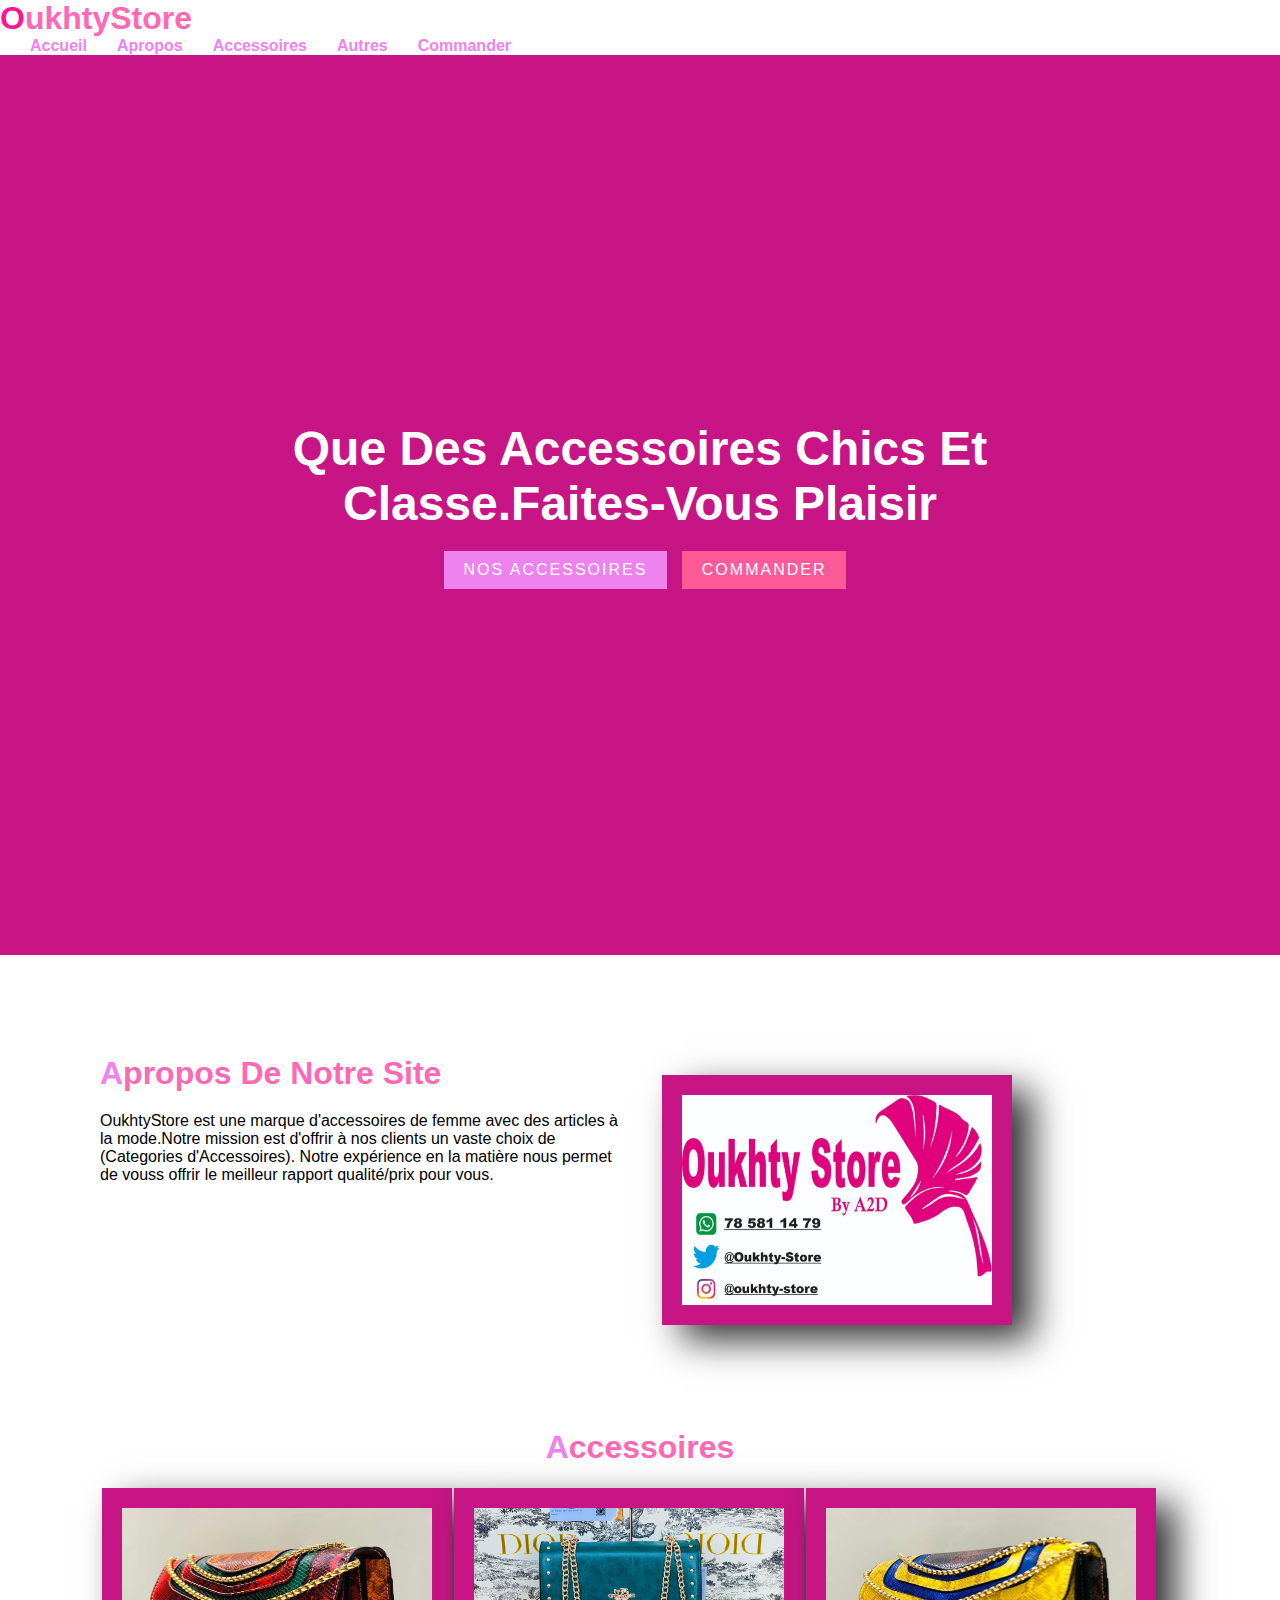
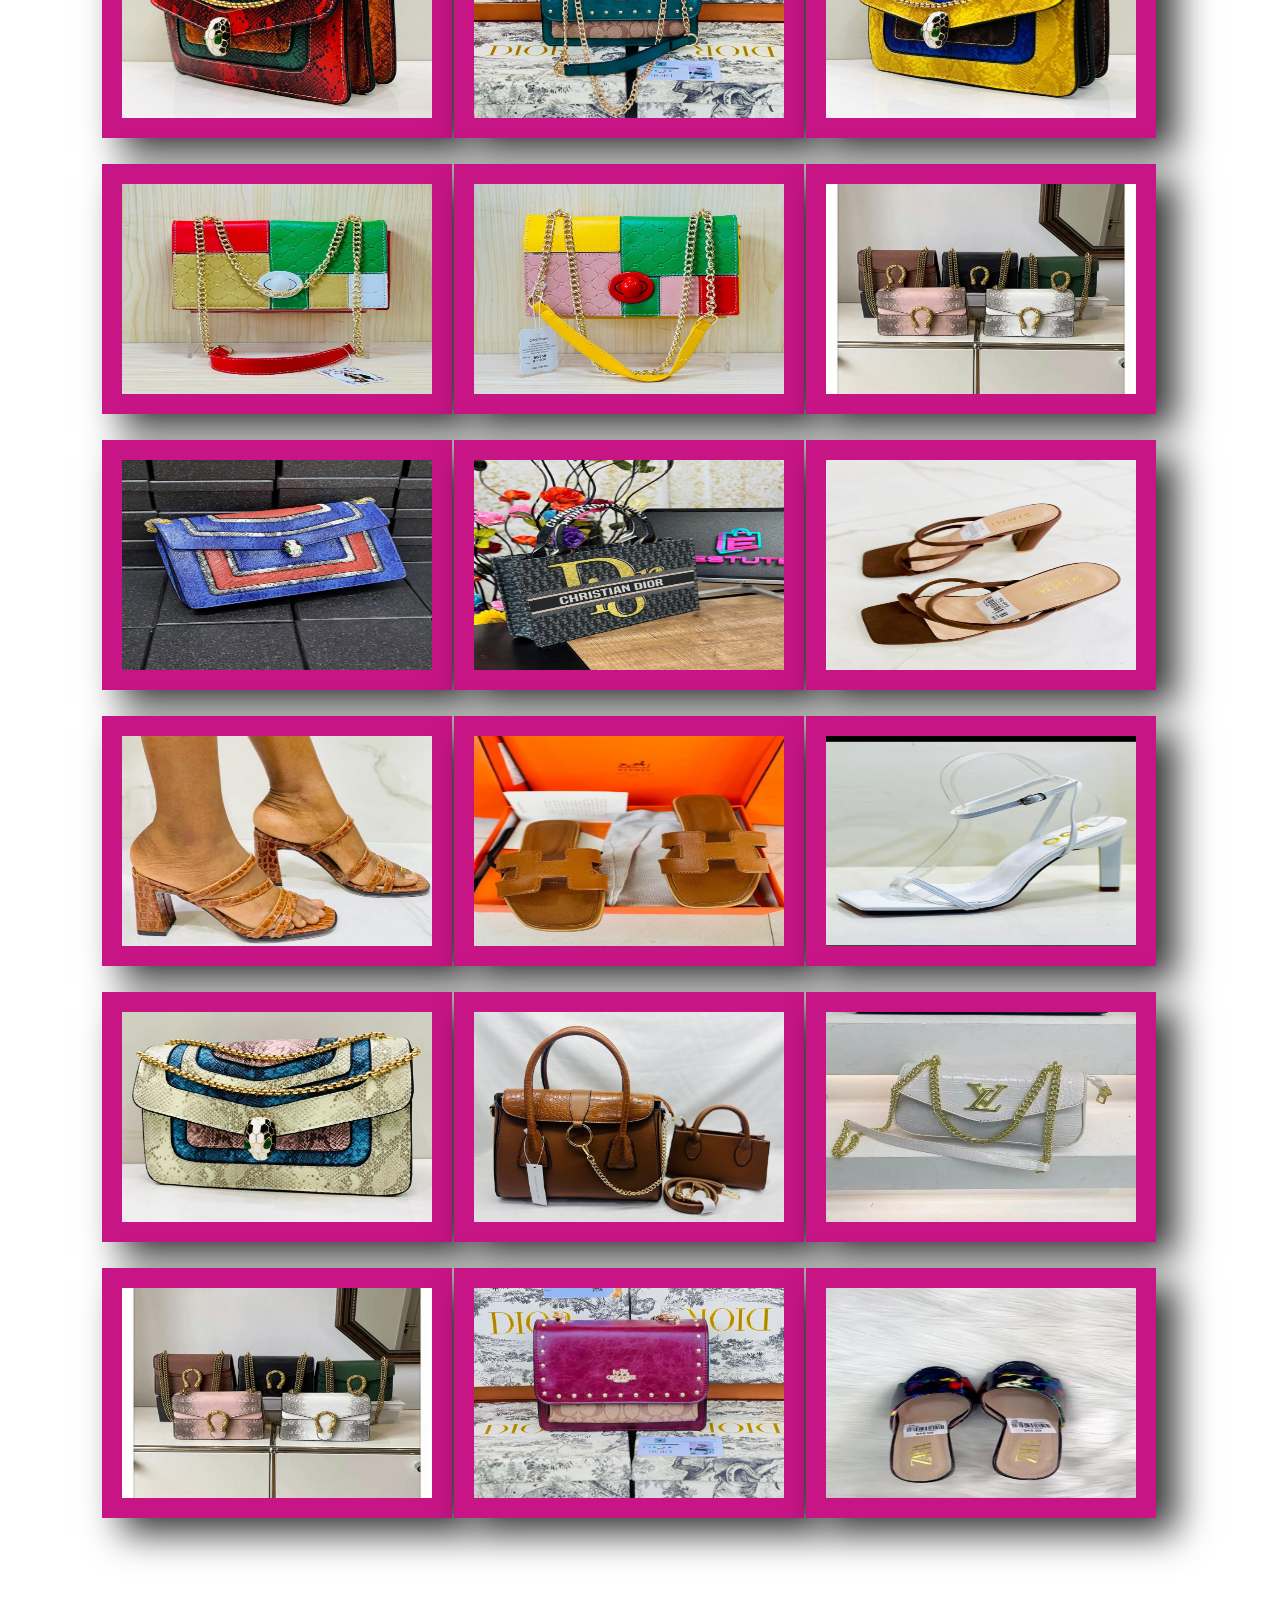
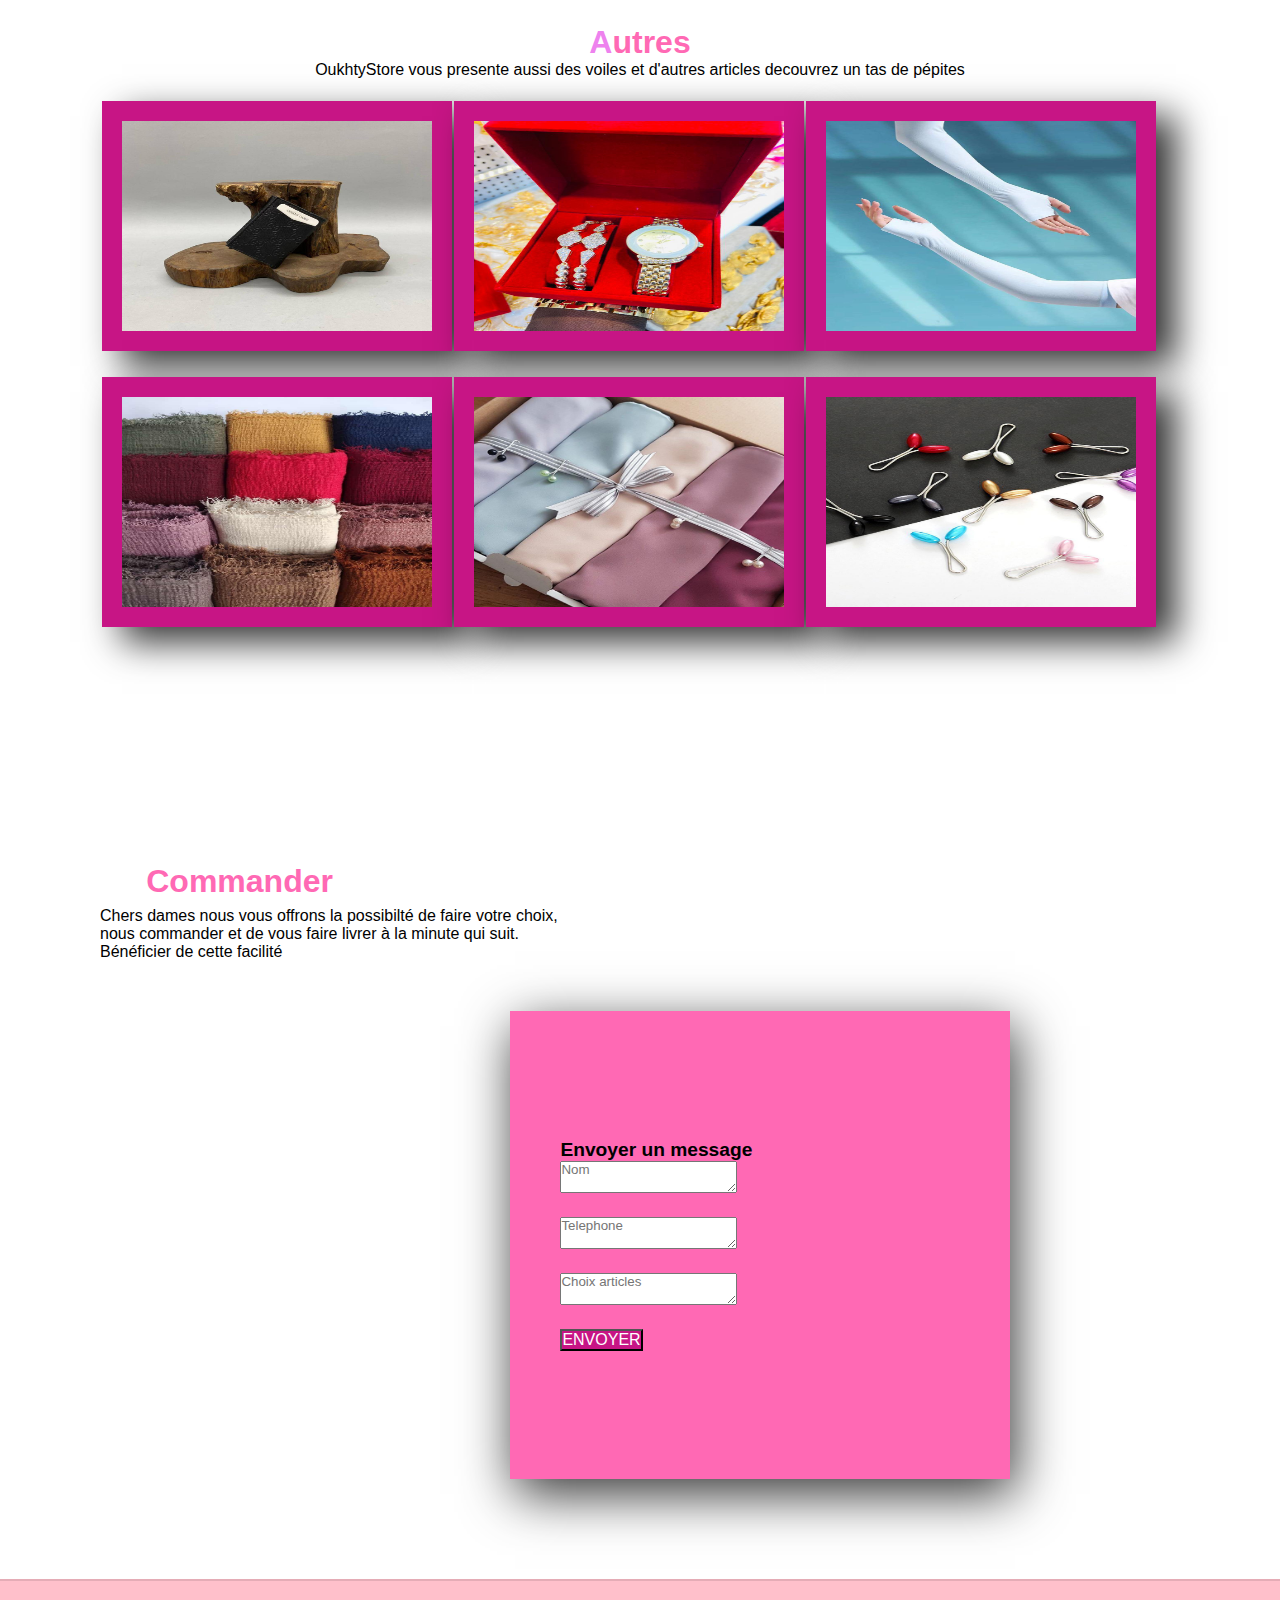
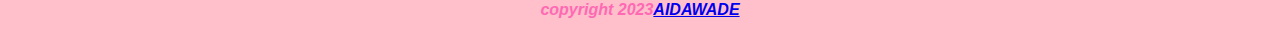
<file: site.html>
<!DOCTYPE html>
<html lang="en">
	<meta charset="utf-8">
	<meta http-equiv="X-UA-Compatible" content="IE=edge">
	<meta name="viewport" content="width=device-width, initial-scale=1">
	<link rel="stylesheet" href="style1.css">

<link rel="preconnect" href="https://fonts.gstatic.com" crossorigin>
<link href="https://fonts.googleapis.com/css2?family=Poppins:ital,wght@0,500;1,300;1,400;1,600;1,700&display=swap" rel="stylesheet">

	<title>Myprojet</title>
</head>
<body>
	<header>
	<a href="#" class="logo"><span>O</span>ukhtyStore</a>

	<div class=menutoggle onclick="toggleMenu();"></div>
		<ul class="navbar">
			<li><a href="#bannière" onclick="toggleMenu()">Accueil</a></li>
			<li><a href="#apropos"onclick="toggleMenu()">Apropos</a></li>
			<li><a href="#Accessoires"onclick="toggleMenu()">Accessoires</a></li>
			<li><a href="#Autres"onclick="toggleMenu()">Autres</a></li>
			<li><a href="#Commander"onclick="toggleMenu()">Commander</a></li>


		</ul>
	</header>
<section class="bannière" id="bannière">
	<div class="contenu">
		<h2>Que Des accessoires chics et classe.Faites-vous plaisir</h2>
		<a href="#" class="bouton1">Nos accessoires</a>
		<a href="#" class="bouton2">Commander</a>
	</div>
</section>
	<section class="apropos" id="apropos">
		<div class="row">
			<div class="col50"> 
	<h2 class="titre-texte"><span>A</span>propos de Notre site</h2>
	<p>OukhtyStore est une marque d'accessoires de femme avec des articles à la mode.Notre mission est d'offrir à nos clients un vaste choix de (Categories d'Accessoires). Notre expérience en la matière nous permet de vouss offrir le meilleur rapport qualité/prix pour vous. </p><br>
				</div>
		<div class="col50">
			<div class="img">
				<img src="1.jpg" alt="image">
			</div>
			</div>
			</div>
	</section>
	<section class="Accessoires" id="Accessoires">
		<div class="titre">
				<h2 class="titre-texte"><span>A</span>ccessoires</h2>
		</div>
		<table>
			<tr>
				<th><a href="7.jpg" target="_blank"><img src="7.jpg"></a></th>
				<th><img src="Q.jpg"></th>
				<th><img src="6.jpg"></th>
			</tr>
			<tr>
				<th><img src="5.jpg"></th>
				<th><img src="3.jpg"></th>
				<th><img src="R.jpg"></th>
			</tr>
			<tr>
				<th><img src="10.jpg" alt=""></th>
				<th><img src="J.jpg" alt=""></th>
				<th><img src="A.jpg" alt=""></th>
			</tr>
			<tr>
				<th><img src="C.jpg" alt=""></th>
				<th><img src="F.jpg" alt=""></th>
				<th><img src="D.jpg" alt=""></th>
			</tr>
			<tr>
				<th><img src="8.jpg" alt=""></th>
				<th><img src="O.jpg" alt=""></th>
				<th><img src="P.jpg" alt=""></th>
			</tr>
			<tr>
				<th><img src="A1.jpg" alt=""></th>
				<th><img src="A2.jpg" alt=""></th>
				<th><img src="A3.jpg" alt=""></th>
			</tr>
			
		</table>
</section>	

<section class="Autres" id="Autres">
		<div class="titre">
				<h2 class="titre-texte"><span>A</span>utres</h2>
				<p>OukhtyStore vous presente aussi des voiles et d'autres articles decouvrez un tas de pépites</p>
		</div>

		<table>
			<tr>
				<th><img src="G.jpg" alt=""></th>
				<th><img src="H.jpg" alt=""></th>
				<th><img src="K.jpg" alt=""></th>
			</tr>
				<tr>
				<th><img src="N.jpg" alt=""></th>
				<th><img src="M.jpg" alt=""></th>
				<th><img src="L.jpg" alt=""></th>
			</tr>
		</table>
</section>
<section class="Commander" id="Commander" >
	<div class="titre-noir">
		<h2 class="titre-texte"><span>C</span>Commander</h2>
		<p>Chers dames nous vous offrons la possibilté de faire votre choix,<br>nous commander et de vous faire livrer à la minute qui suit.<br>Bénéficier de cette facilité</p>
	</div>
		<div class="Commandeform">
			<h3>Envoyer un message</h3>
			<div class="inputboite">
			<imput type="text" placeholder="Nom">
				<textarea placeholder="Nom"></textarea>
		</div>
		<div class="inputboite">
		<imput type="text" placeholder="Telephone">
			<textarea placeholder="Telephone"></textarea>
		</div>
	<div class="inputboite">
		<textarea placeholder="Choix articles"></textarea>
	</div>
	<div class="inputboite">
		<imput type="submit" value="Envoyer">
			<button onclick="Envoyer">ENVOYER</button>

	</div>
</section>
       
<div class="copyright">
	<p>copyright 2023<a href="yayoo">AIDAWADE</a></p>
</div>
<script type="text/javascript">
	window.addEventListener('scroll',function(){
		const header =document.querySelector('header');
		header.classList.toggle("sticky",window.scrolly > 0);
	     function toggleMenu(){
		const toggleMenu= document.querySelector('menutoggle');
		const navbar = document.querySelector('navbar');
		menutoggle.classList.toggle('active');
		navbar.classList.toggle('active');
	}
	});
</script>
</body>
</html>
</file>
<file: style1.css>
*{
	margin: 0px;
	padding: 0px;
	box-sizing: border-box;
	font-family: 'popins', sans-serif;
	scroll-behavior: smooth;
}
p{
	font-weight: 300;
	color: black;

}

.header{
	position: fixed;
	top: 0%;
	left: 0%;
	padding: 20px 10px;
	width: 100%;
	z-index: 1;
	display: flex;
	justify-content: space-evenly;
	align-items: center;
	transition: 0.5s;
}
.logo{
	color:#FF69B4;
	font-weight: bold;
	font-size: 2em;
	text-decoration: none;
}
.logo span{
	color: #FF1493;
}
.navbar{
	display: flex;
	position: relative;
}
.navbar li{
	list-style: none;
}
.navbar a{
	color:#EE82EE;
	text-decoration: none;
	margin-left: 30px;
	font-weight: 700;

}
.btn-command{
	padding: 10px 20px;
	background: #FFC0CB;
	margin-top: -10px;
	text-transform: uppercase;
}
.btn-command:hover{
	background:#FF69B4 ;
	transition: ease-out;
}
header .navbar li a:hover{
	color: #FF69B4;
	border-bottom: 2px solid #FF69B4;
}
.bannière{
	position: relative;
	width: 100%;
	min-height: 100vh;
	display: flex;
	justify-content: center;
	align-items: center;
	background:	#C71585

}
.bannière .contenu{
	max-width: 70%;
	text-align: center;
}
.bannière .contenu h2{
	color: #fff;
	font-size: 3em;
	text-transform: capitalize;
}

.contenu p:nth-child(2){
	color: white;
	font-size: 1.2em;
}
.bouton1{
	font-size: 1em;
	color: #fff;
	background: #EE82EE;
	padding: 10px 20px;
	display: inline-block;
	margin-top: 20px;
	text-transform: uppercase;
	text-decoration: none;
	letter-spacing: 2px;
	transition: 0.5s;
	margin-left: 10px;
}
.bouton2{
	font-size: 1em;
	color: #fff;
	background: #ff5a98;
	padding: 10px 20px;
	display: inline-block;
	margin-top: 20px;
	text-transform: uppercase;
	text-decoration: none;
	letter-spacing: 2px;
	transition: 0.5s;
	margin-left: 10px;
}

.bouton1:hover{
letter-spacing: 4px;


}
section{
padding: 100px;
}
.row{
	position: relative;
	width: 100%;
	display: flex;
	justify-content: space-between;
}
.row .col50{
	position: relative;
	width: 48%;
	justify-content: center;
	align-items: center;
}
.row .col50 h2{
	margin-bottom: 20px;
}
.titre-texte{
	color: 	#FF69B4;


	font-size: 2em;
	font-weight: 300px;
	text-transform: capitalize;
}
.titre-texte span{
	color: #EE82EE;
	font-size: 1.em;
	font-weight: 700px;
}
img{
	height: 250px;
	width: 250px;
	position: relative;
	width: 350px;
	margin-top: 20px;
	border: 20px solid 	#C71585;
	box-shadow: 20px 15px 35px rgba(0, 0, 0, 0.8);
}

.titre{
	display: flex;
	width: 100%;
	justify-content: center;
	align-items: center;
	flex-direction: column;
}
.Accessoires{
	margin-top: -100px;
}
.Accessoires.contenu{
	display: flex;
	justify-content: center;
	flex-wrap: wrap;
	margin-top: 40px;
}

.Accessoires.contenu .box .imbox{
	position: relative;
	width: 100%;
	height: 300px;
}
.Accessoires .contenu .box .imbox img{
	position: relative;
	top: 0;
	left: 0;
	width: 100%;
	height: 300px;
	object-fit: cover;
}
.Autres{
	margin-top: -100px;
}
.Autres .contenu{
	display: flex;
	flex-wrap: wrap;
	margin-top: 40px;
	justify-content: center;
}
.Commandeform{
	background:	#fff ;
	background-size: cover;
	box-shadow: 2px 2px 12px rgba(0, 0, 0, 0.8);
	width: 100%;
	background-position: unset;
	font-family: 4em;
}
.Commandeform{
	padding: 10% 50px;
	background: 		#FF69B4;
	box-shadow: 5px 15px 50px rgba(0, 0, 0, 0.8);
	max-width: 500px;
	margin-top: 50px;
	justify-content: center;
	align-items: center;
	margin-left: 38%;
}
.Commandeform .inputboite{
	position: relative;
	width: 50%;
	margin-bottom:20px ;
}

.Commandeform h3{
	color: black;
	font-size: 1.2em;
	margin-top: 20px;

}
.Commandeform .inputboite input,
.Commandeform.inputboite textarea{
	width: 100%;
	border: 1px solid #555;
	padding: 10px;
	color: black;
	outline: none;
	font-size: 16px;
	font-weight: 100;
	resize: none;
}
.Commandeform .inputboite input[type="submit"]{
	font-size: 1em;
	font-weight: 700;
	color: #FFF;
	background: pink;
	display: inline-block;
	text-transform: uppercase;
	text-decoration: none;
	letter-spacing: 2px;
	cursor: pointer;
	outline: none;
	border: none;
	transition: 0.5s;
	max-width: 120px;
	align-items: center;
	justify-content: center;
}
.copyright{
	padding: 20px 40px;
	border-top: 2px solid rgba(0, 0, 0, 0.1);
	background: pink;
	text-align: center;
}
.copyright p:nth-child(1){
	color: #FF69B4;
	text-decoration: none;
	font-weight: 600;
	font-style: italic;
}
.Commander .titre-texte span{
	color:white ;
	font-size: 2em;
}
 header.sticky{
 	background:#fff ;
 	padding: 10px 10px;
 	box-shadow:0px 5px 20px rgba(0, 0, 0, 0.5);
 }
 header.sticky .logo{
 	color:#FF1493 ;
 }
 header.sticky . navbar li a {
 	color:#FF69B4 ;
 }
 header.sticky li a:hover{
 	color:#FFB6C1 ;
 	border-bottom:2px solid #FF1493 ;
 }
 button{
 	background-color: #C71585;
 	font-size: 1em;
 	color:white;
	text-decoration: none;
 }
</file>
